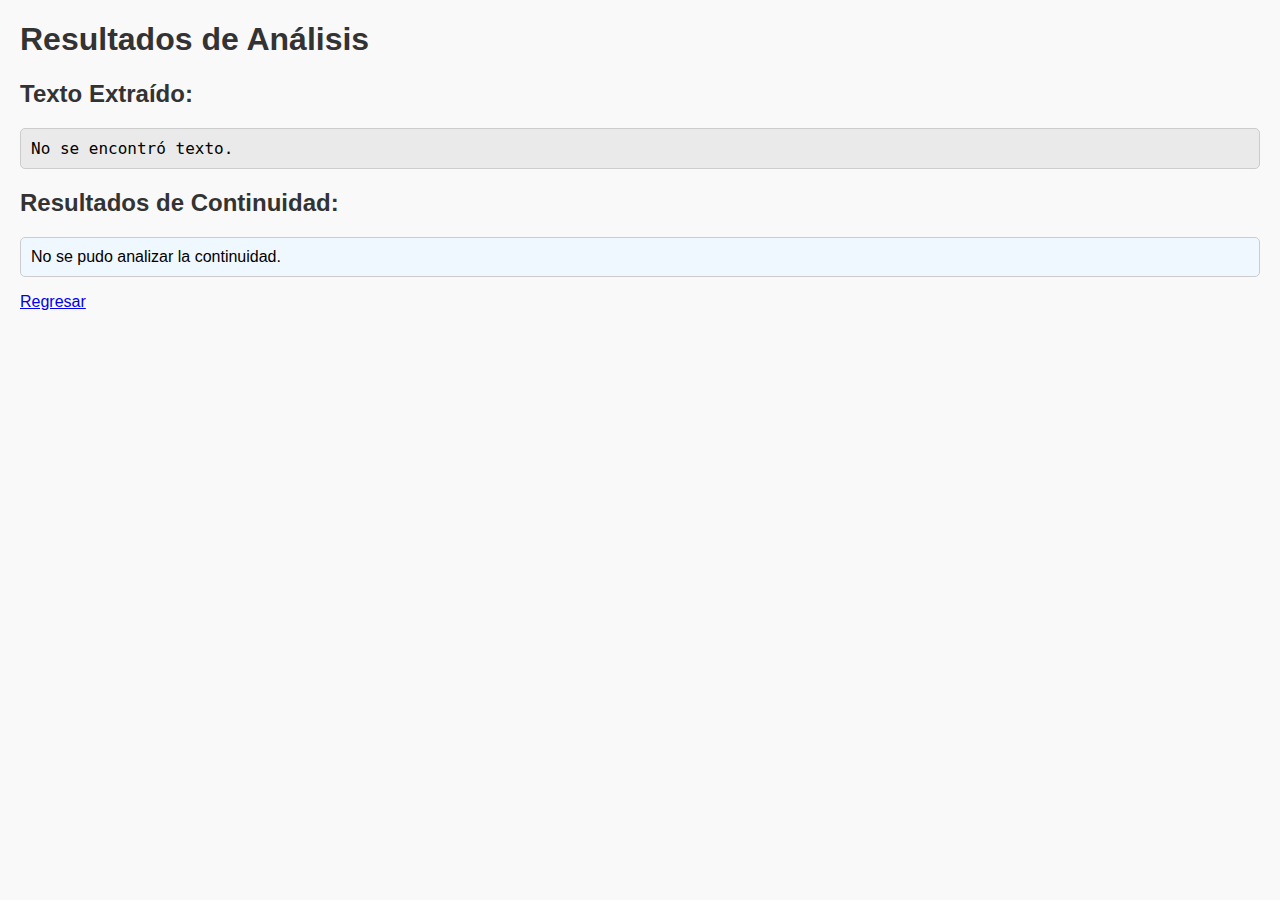
<file: result.html>
<!DOCTYPE html>
<html lang="es">
<head>
    <meta charset="UTF-8">
    <meta name="viewport" content="width=device-width, initial-scale=1.0">
    <title>Resultados</title>
    <link rel="stylesheet" href="styles.css">
</head>
<body>
    <h1>Resultados de Análisis</h1>
    <div id="result"></div>
    <a href="index.html">Regresar</a>

    <script>
        // Obtener los datos pasados en la URL
        const params = new URLSearchParams(window.location.search);
        const text = params.get('text');
        const continuity = params.get('continuity');

        // Mostrar el texto extraído y el resultado de continuidad
        document.getElementById('result').innerHTML = `
            <h2>Texto Extraído:</h2>
            <pre class="extracted-text">${text || 'No se encontró texto.'}</pre>
            <h2>Resultados de Continuidad:</h2>
            <p class="continuity-results">${continuity || 'No se pudo analizar la continuidad.'}</p>
        `;
    </script>
</body>
</html>
</file>
<file: styles.css>
body {
    font-family: Arial, sans-serif;
    margin: 20px;
    background-color: #f9f9f9; /* Agrega un fondo suave */
}

h1, h2 {
    color: #333;
}

form {
    margin-bottom: 20px;
}

button {
    padding: 10px 20px;
    background-color: #007BFF;
    color: white;
    border: none;
    cursor: pointer;
}

button:hover {
    background-color: #0056b3;
}

#result {
    margin-top: 20px;
}

.extracted-text {
    background-color: #eaeaea; /* Fondo claro para el texto extraído */
    padding: 10px; /* Espaciado alrededor del texto */
    border: 1px solid #ccc; /* Bordes suaves */
    border-radius: 5px; /* Bordes redondeados */
    white-space: pre-wrap; /* Mantener saltos de línea y espacios */
    font-size: 16px; /* Aumentar el tamaño de la fuente */
}

.continuity-results {
    background-color: #f0f8ff; /* Color de fondo para resultados de continuidad */
    padding: 10px; /* Espaciado alrededor del texto */
    border: 1px solid #ccc; /* Bordes suaves */
    border-radius: 5px; /* Bordes redondeados */
    font-size: 16px; /* Aumentar el tamaño de la fuente */
}
</file>
